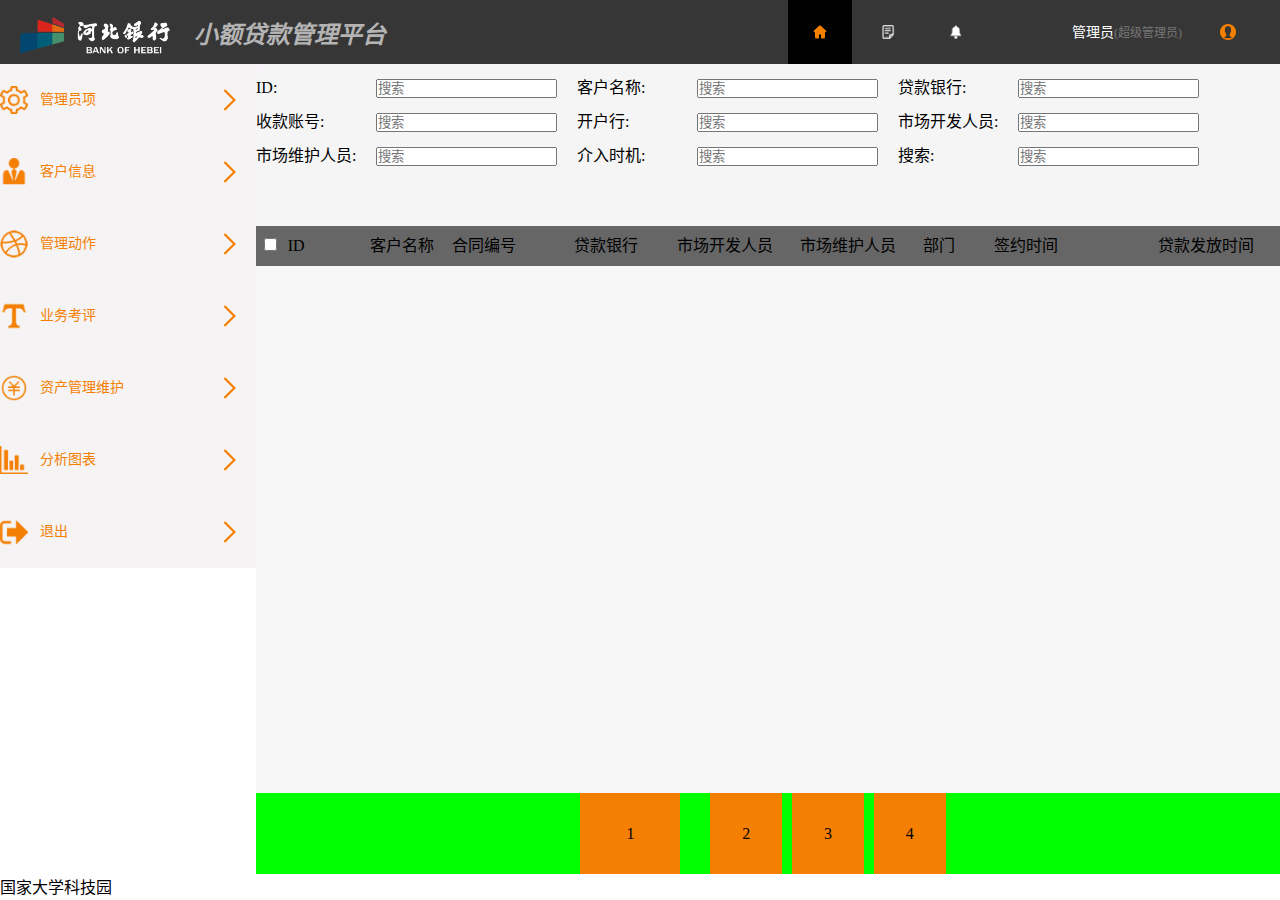
<file: index.html>
<!DOCTYPE html>
<html lang="zh-cn">
<head>
    
    <meta charset="UTF-8">
    <meta name="viewport" content="width=device-width, initial-scale=1.0">
    <meta http-equiv="X-UA-Compatible" content="ie=edge">
    <!-- <link rel="shortcut icon" href="/sources/images/xrdk.png" type="image/png"> -->
    <link rel="stylesheet" href="./CSS/reset.css">
    <link rel="stylesheet" href="./CSS/index.css">
    <title>小额贷款管理平台</title>
</head>
<body>
    <!-- 页面结构 -->
    <!-- 页面头部区域 -->
    <div class="xe-header">
            <h1>
                <a href="javascript:void(0);">
                    <img id="xe_logo" src="./sources/images/logo2.png" alt="小额贷款平台">
                </a>
            </h1>
            <h2>
                小额贷款管理平台
            </h2>
            <ul class="h-navs">
                <li class="selected"><a href="javascript:void(0);"></a></li>
                <li><a href="javascript:void(0);"></a></li>
                <li><a href="javascript:void(0);"></a></li>
                <li><a href="javascript:void(0);"><span>管理员</span><span>(超级管理员)</span></a></li>
                <li><a href="javascript:void(0);"></a></li>
            </ul>
            <div style="clear: both;"></div>
        </div>
    <!-- 页面内容区域 -->
    <div class="xe-main">
         <div class="main-left">
                <ul id="main_navs">
                </ul>
         </div>
         <!--右-->
         <div class="main-right">
             <div id="c3-show">
                 <div class="c3-right_top">
                      <!-- <ul id="c3_righttop_ul">
                       <li>全部</li>
                       <li>全部</li>
                       <li>全部</li>
                      </ul> -->
                      <div id="c0_header">

                    </div>


                 </div>
                 <!-- <div class="c3-right_buttom"> -->
                       <div id="c3_button_bg">
                             
                       </div>
                    <!-- </div> -->
                       <div class="pages">
                           <ul>
                               
                           </ul>
                       </div>
                 
             </div>
             <div id="c3-show2">
                 <div id="c3-xxk">
                       <ul id="c3-ul1">
                           <li class="c3-lu-li"><a href="javascript:void(0)">基本资料</a></li>
                           <li><a href="javascript:void(0)">进度</a></li>
                           <li><a href="javascript:void(0)">贷款信息</a></li>
                    </ul>
                    <div class="xgf-xxk-1">
                      <ul id="c3-ul2">
                          <li>
                              <ul>
                              <li>客户名称</li>
                              <li>客户性质</li>
                              <li>工作单位</li>
                              <li>负责人</li>
                              <li>婚姻状况</li>
                              <li>电子邮箱</li>
                              <li>居住小区</li>
                            </ul>
                        </li><!--
                          --><li>
                              <ul>
                                <li><input type="text" placeholder="客户名称"></li>
                                <li><select name="" id="">
                                    <option value="">请选择</option>
                                </select></li>
                                <li><input type="text" placeholder="工作单位"></li>
                                <li><input type="text" placeholder="负责人"></li>
                                <li><input type="text" placeholder="婚姻状况"></li>
                                <li><input type="text" placeholder="电子邮箱"></li>
                                <li><input type="text" placeholder="居住小区"></li>
                              </ul>
                            </li><!--
                          --><li>
                              <ul>
                                <li>押品</li>
                                <li>客户类别</li>
                                <li>执照号码</li>
                                <li>性别</li>
                                <li>联系电话</li>
                                <li>通讯地址</li>
                                <li>微信</li>
                              </ul>
                            </li><!--
                          --><li>
                              <ul>
                                <li><select name="" id="">
                                    <option value="">请选择</option>
                                </select></li>
                                <li><select name="" id="">
                                    <option value="">请选择</option>
                                </select></li>
                                <li><input type="text" placeholder="执照号码"></li>
                                <li><input type="radio" value="nan">男<input type="radio" value="nv">女</li>
                                <li><input type="text" placeholder="联系电话"></li>
                                <li><input type="text" placeholder="通讯地址"></li>
                                <li><input type="text" placeholder="微信"></li>
                              </ul>
                            </li><!--
                           --><li>
                               <ul>
                                <li>合同编号</li>
                                <li>备注</li>
                                <li>证件地址</li>
                                <li>身份证号</li>
                                <li>固定电话</li>
                                <li>职业</li>
                                <li>信用状况</li>
                              </ul>
                            </li><!--
                         --><li>
                             <ul>
                                <li><input type="text" name="" id="" placeholder="合同编号" style="font-size: 15px"></li>
                                <li>1</li>
                                <li><input type="text" placeholder="证件地址"></li>
                                <li><input type="text" placeholder="身份证号"></li>
                                <li><input type="text" placeholder="固定电话"></li>
                                <li><input type="text" placeholder="职业"></li>
                                <li><select name="" id="">
                                    <option value="">请选择</option>
                                </select></li>
                              </ul>
                            </li>
                            </ul>
                        
                    </div>
                     <div class="xgf-xxk-2">
                       <ul>
                           <li>
                               <ul>
                                   <li></li>
                                   <li></li>
                                   <li></li>
                                   <li></li>
                                   <li></li>
                                   <li></li>
                               </ul>
                           </li>
                       </ul>
                    </div>
                    <!--<div class="xgf-xxk-1">

                    </div> -->
                 </div>
             </div>
             <div id="c3_data_show">
                 <div class="row">
                     <div class="col">
                        <div id="col-div1"><span></span><span>累计房贷</span></div>
                        <div><span>¥2180</span>万元</div>
                        <div>
                            <ul id="col-u1"><li><span>待审核</span>5</li>
                                <li><span>审核中</span>12</li>
                                <li><span>被拒绝</span>8</li>
                                <li><span>审核通过</span>15</li>
                                <li><span>合计</span>44</li></ul>
                        </div>
                     </div><div class="col">
                        <div id="col-div2"><span></span><span>累计车贷</span></div>
                        <div><span>¥20227.5</span>万元</div>
                        <div>
                            <ul id="col-u2"><li><span>待审核</span>5</li>
                                <li><span>审核中</span>12</li>
                                <li><span>被拒绝</span>8</li>
                                <li><span>审核通过</span>15</li>
                                <li><span>合计</span>44</li></ul>
                        </div>
                     </div>
                 </div>
                 <div class="row">
                    <div class="col"></div>
                 </div>
                 <div class="row">
                    <div class="col"></div>
                 </div>
             </div>
         </div>
    </div>
    <!-- 页脚 -->
    <div class="xe-footer">
       <p>国家大学科技园</p>
    </div>
</body>
<script src="./js/echarts.js"></script>
<script src="./js/index_xgf.js"></script>
</html>
</file>
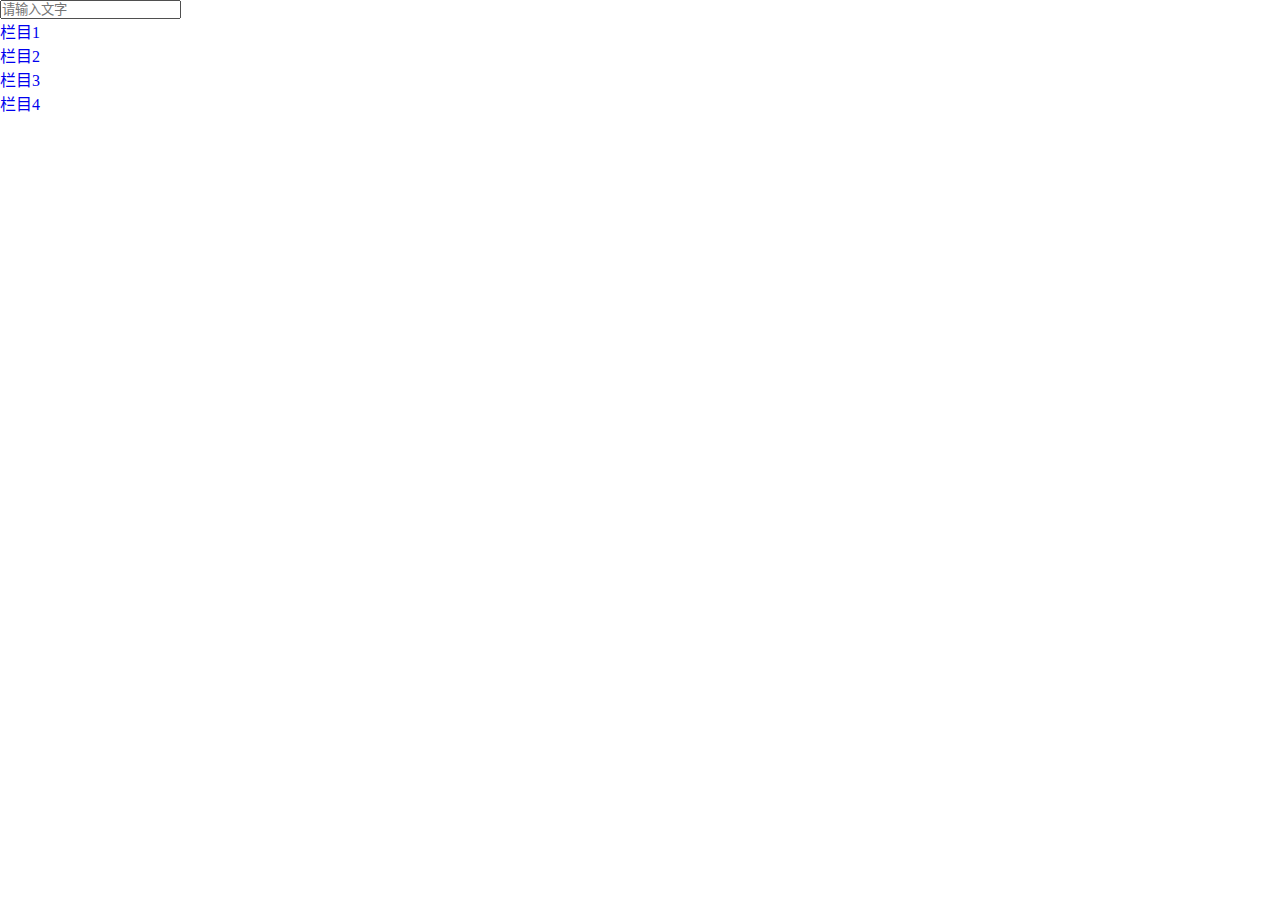
<file: drop_down_menu.html>
<!DOCTYPE html>
<html lang="zh-cn">

<head>
    <meta charset="UTF-8">
    <meta name="viewport" content="width=device-width, initial-scale=1.0">
    <meta http-equiv="X-UA-Compatible" content="ie=edge">
    <title>原生js实现的下拉菜单</title>
    <link rel="stylesheet" href="./CSS/reset.css">
    <style>
    </style>
</head>
<body>
    <div class="nav_header">
        <!-- ul>li>ul>li*4>a[href=javascript:void(0);]{栏目$} 一个ul下面再来一个li下面再来一个
            ul再来4个li每个li下面再来一个a每个a里面的内容是栏目 $计数  -->
        <ul id="navigation">
            <li>
                <input id="u_input" type="text" placeholder="请输入文字">
                <ul class="items">
                    <li>
                        <a href="javascript:void(0);">栏目1</a>
                    </li>
                    <li>
                        <a href="javascript:void(0);">栏目2</a>
                    </li>
                    <li>
                        <a href="javascript:void(0);">栏目3</a>
                    </li>
                    <li>
                        <a href="javascript:void(0);">栏目4</a>
                    </li>
                </ul>
            </li>
        </ul>
    </div>
</body>
<script>
    function inita() {
        var items = document.getElementsByClassName('items')[0];
        items.style.display='none';
        var iems_a = document.getElementsByClassName('items')[0].getElementsByTagName('a');
    for (var i = 0; i < iems_a.length; i++) {
        iems_a[i].onclick = function () {
            var iems_a_text = this.innerText;
            document.getElementById('u_input').value = iems_a_text;
            var itemss = document.getElementsByClassName('items')[0];
            itemss.style.display = 'none';
        }
    }
    }
    window.onload = inita;
    var li_el = document.getElementById('navigation').getElementsByTagName('li')[0];
    li_el.addEventListener('mouseover', function () {
        var ul_el = this.getElementsByTagName('ul')[0];
        ul_el.style.display = 'block';
    }, true);
    li_el.addEventListener('mouseout', function () {
        var ul_el = this.getElementsByTagName('ul')[0];
        ul_el.style.display = 'none';
    }, true);

    
</script>

</html>
</file>
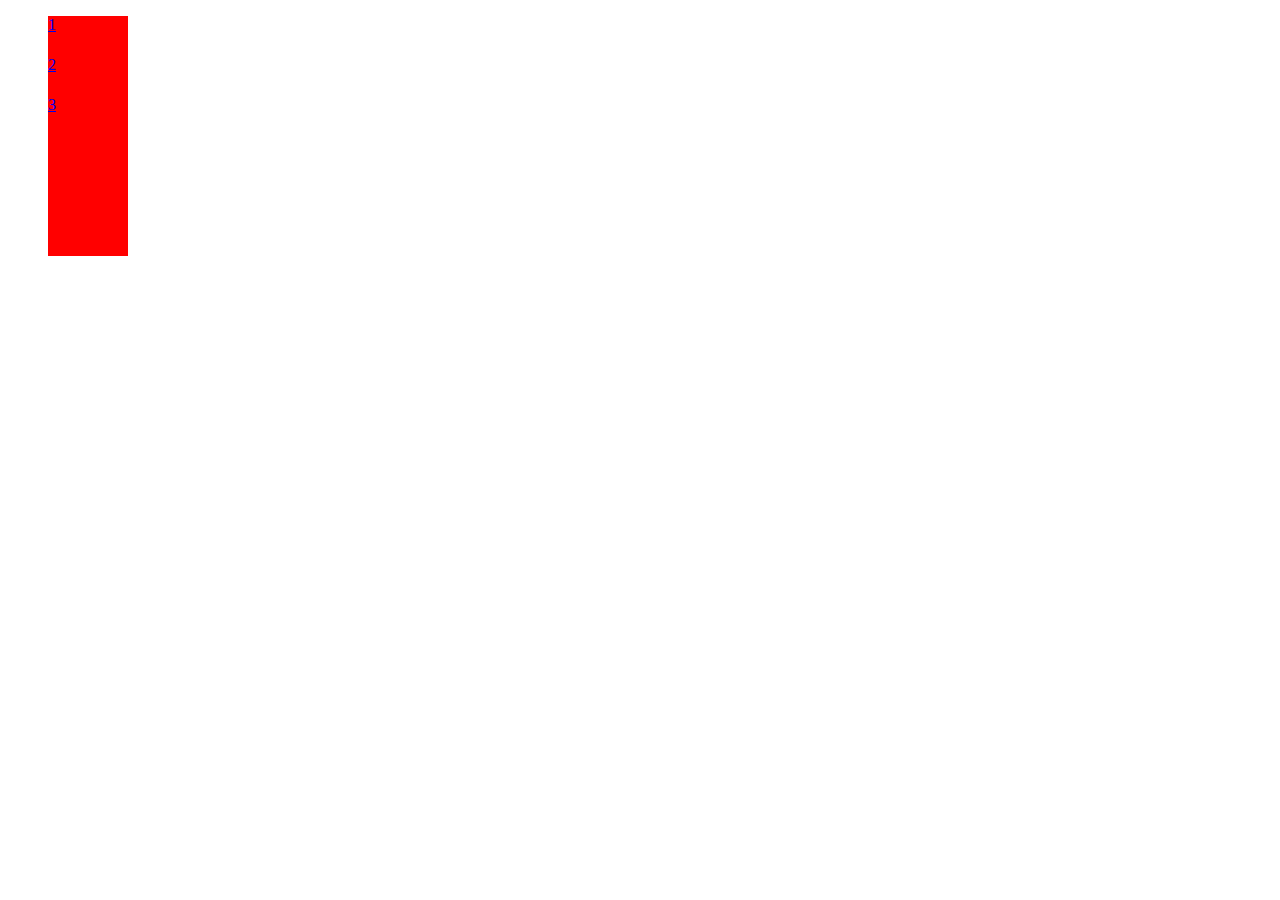
<file: dropmenu.html>
<!DOCTYPE html>
<html lang="zh-cn">
<head>
    <meta charset="UTF-8">
    <meta name="viewport" content="width=device-width, initial-scale=1.0">
    <meta http-equiv="X-UA-Compatible" content="ie=edge">
    <title>手风琴-竖向</title>
    <style>
    body,{
        padding: 0;
        margin: 0;
        font-family: "微软雅黑";
    }
    ul,li{
        list-style: none;
        font-family: "微软雅黑";
    }
    li{
        width: 80px;
        height: 40px;
        background-color: #f00;
    }
    </style>
</head>
<body>
    <div id="index">
         <ul id="global_nav">
             <li><a href="javascript:void(0);">1</a>
               <ul>
                   <li>11</li>
                   <li>12</li>
                   <li>13</li>
               </ul>
             </li>
             <li><a href="javascript:void(0);">2</a>
                <ul>
                    <li>21</li>
                    <li>22</li>
                    <li>23</li>
                    <li>24</li>
                </ul>
             </li>
             <li><a href="javascript:void(0);">3</a>
                 <ul>
                     <li>31</li>
                     <li>32</li>
                     <li>33</li>
                     <li>34</li>
                     <li>35</li>
                 </ul>
             </li>
             <li>
                 <a href="javascript:void(0);"4></a>
                 <ul>
                     <li>41</li>
                     <li>42</li>
                     <li>43</li>
                     <li>44</li>
                     <li>45</li>
                     <li>46</li>
                 </ul>
             </li>
             <li></li>
             <li></li>
         </ul>
    </div>
</body>
<script>
    function initTree(t) {
        var tree=document.getElementById(t);
        var lists=tree.getElementsByTagName('li');
        for( var i=0;i<lists.length;i++){
             var item=lists[i];
             (function(num){
                 var sub_ul=item.getElementsByTagName('ul');
                 var a_el=item.getElementsByTagName('a');
                 if(sub_ul.length!=0){
                     sub_ul[0].style.display='none';
                  a_el[0].onclick=function(){
                   if(sub_ul[0].style.display=='block'){
                    sub_ul[0].style.display='none';
                   }else{
                    sub_ul[0].style.display='block';
                  }
                 } 
                }
             })(i);
        }
        tree.style.display='block';
        
    }
    window.onload=function (){
            initTree('global_nav');
    }
</script>
</html>
</file>
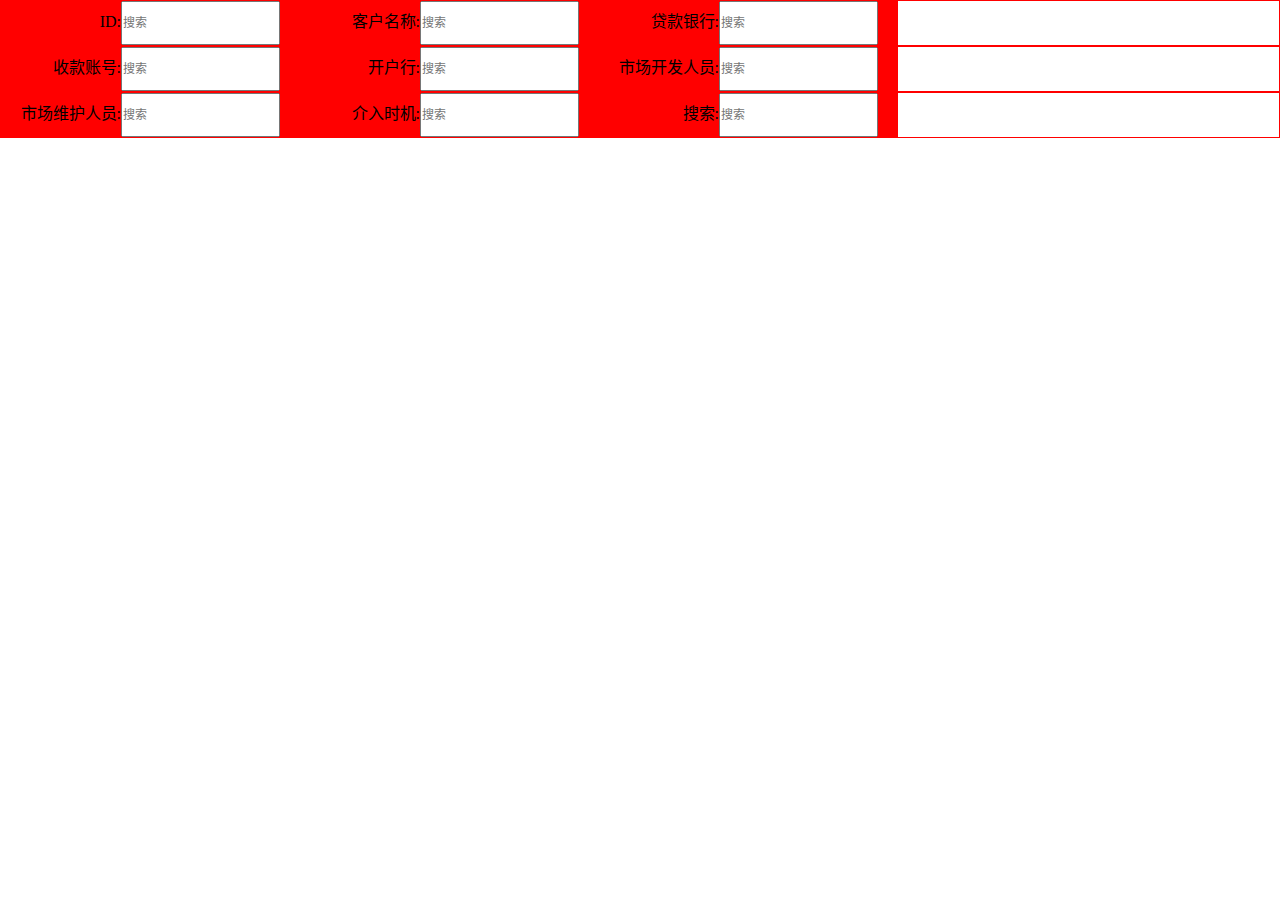
<file: fansiren.html>
<!DOCTYPE html>
<html lang="zh-cn">

<head>
    <meta charset="UTF-8">
    <meta name="viewport" content="width=device-width, initial-scale=1.0">
    <meta http-equiv="X-UA-Compatible" content="ie=edge">
    <link rel="stylesheet" href="./CSS/reset.css">
    <title>Document</title>
    <style>
       input{
           height: 40px;
           /* width: ; */
           margin-right: 20px;
           font-size: 12px;
           
       }
       #c3_header>ul>li>ul>li{
           text-align: right;
           background-color: #f00;

       }
    </style>
</head>

<body>
    <div id="show">
        <div id="c3_header">

        </div>
        <div id="c3_body">

        </div>
    </div>
</body>
<script>
    function textLeft(text) {
        var lab = document.createElement('label');
        lab.style.display='inline-block';
        lab.style.width='120px';
        var txt = text + ':';
        lab.innerText = txt;
        //样式
        return lab;
    }

    function searchInput(text) {
        var s_input = document.createElement('input');
        s_input.setAttribute('type', 'text');
        s_input.setAttribute('placeholder', text);
        return s_input;
    }

    function createlines(id, datas) {
        //创建外层
        var ul_wrapper = document.createElement('ul');
        var li_row = document.createElement('li');
        var ul_row = document.createElement('ul');
        for (var i = 0; i < 3; i++) {
            var col = document.createElement('li');
            if (0 == i) {
                var lab = textLeft(datas['row11']['name']);
                var input = searchInput(datas['row11']['val']);
                col.appendChild(lab);
                col.appendChild(input);
            } else if (1 == i) {
                var sbtn = document.createElement('button');
                var abtn = document.createElement('button');
                sbtn.innerText = '搜索';
                abtn.innerText = '添加';
                col.appendChild(sbtn);
                col.appendChild(abtn);
            } else {
                col.style.display = 'none';
            }
            ul_row.appendChild(col);
        }
        li_row.appendChild(ul_row);
        ul_wrapper.appendChild(li_row);
        document.getElementById(id).appendChild(ul_wrapper);
    }
    function createClos(id,datas){
        var cols=datas['datas'].length;
        var rows=Math.ceil(cols/3);
        var ul_wrapper =document.createElement('ul');
        for(var i=0;i<rows;i++){
            (function(num){
                 var li_row=document.createElement('li');
                 var ul_row=document.createElement('ul');
                 for(var j=0;j<3;j++){
                     var col = document.createElement('li');
                     col.style.display='inline-block';
                     if((num*3+j)<cols){
                        var text = textLeft(datas['datas'][num*3+j]['row']['name']);
                     var input = searchInput(datas['datas'][num*3+j]['row']['val']);
                     col.appendChild(text);
                     col.appendChild(input);
                     }else{
                         col.style.display='none';
                     }
                   
                     ul_row.appendChild(col);
                 }
                 ul_row.style.overflow='hidden';
                 ul_row.style.border='1px solid red';
                 li_row.appendChild(ul_row);
                 ul_wrapper.appendChild(li_row); 

            })(i)
            
        }
        
         document.getElementById(id).appendChild(ul_wrapper);
    }
    function createHeader(lines, id, datas) {
        switch (lines) {
            case 0:

                break;
            case 1:
                {
                    //创建ul
                    createlines(id, datas);
                    break;
                }
            default:
                {
                    createClos(id, datas);
                }
                break;
        }
    }
         function initEl() {
          var dd={
              datas:[
                  {row:{name:'ID',val:'搜索'}},
                  {row:{name:'客户名称',val:'搜索'}},
                  {row:{name:'贷款银行',val:'搜索'}},
                  {row:{name:'收款账号',val:'搜索'}},
                  {row:{name:'开户行',val:'搜索'}},
                  {row:{name:'市场开发人员',val:'搜索'}},
                  {row:{name:'市场维护人员',val:'搜索'}},
                  {row:{name:'介入时机',val:'搜索'}},
                  {row:{name:'搜索',val:'搜索'}}
              ]
          }
          createClos('c3_header',dd)
        }
        window.onload = initEl;
        // var ss=Math.floor((7-7/3)%3);
        // console.log(1);
</script>

</html>
</file>
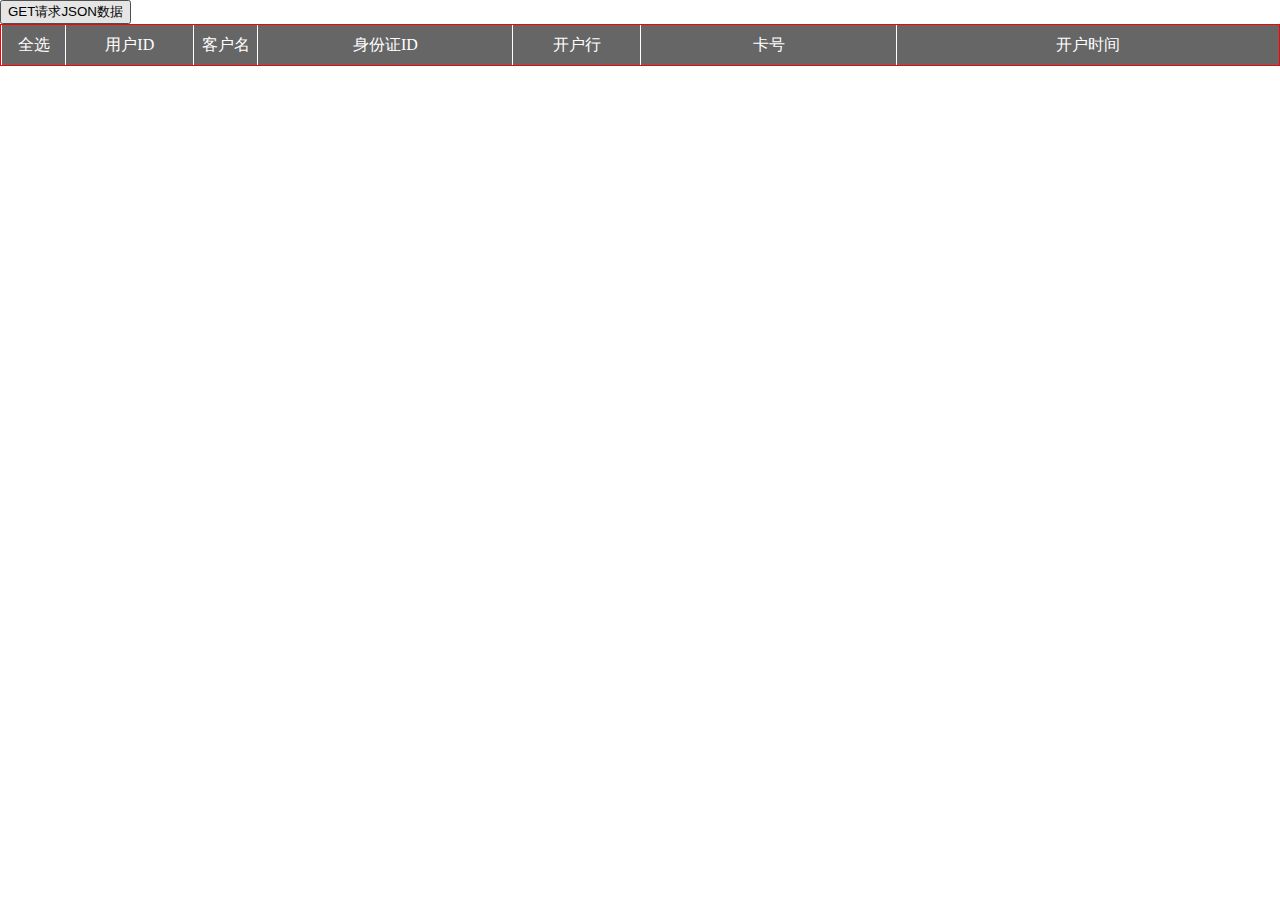
<file: getjsondata.html>
<!DOCTYPE html>
<html lang="en">
<head>
    <meta charset="UTF-8">
    <meta name="viewport" content="width=device-width, initial-scale=1.0">
    <meta http-equiv="X-UA-Compatible" content="ie=edge">
    <title>原生 JS Ajax 获取JSON数据</title>
    <link rel="stylesheet" href="./CSS/reset.css">
    <style>
        #show {
            border: 1px solid #f00;
            height:100%;
            min-width:1024px;
            /* overflow: hidden; */
        }
        #show>ul>li{
            float: left;
            height: 40px;
            line-height: 40px;
            text-align: center;
            background-color: #fff;

        }
        #show>ul{
            width: 100%;
            overflow: hidden;
        }
        #show>ul>li>a{
            color: #fff;
            background-color: #666;
            display: inline-block;
            width: 100%;
            height: 100%;
            margin-left: 1px;
        }
        #show>ul>li:nth-child(1), #show>ul>li:nth-child(3){
            width: 5%;
        }
        #show>ul>li:nth-child(2),#show>ul>li:nth-child(5){
            width: 10%;
        }
        #show>ul>li:nth-child(4),#show>ul>li:nth-child(6){
            width: 20%;
        }
        #show>ul>li:nth-child(7){
            width: 30%;
        }
        #content>ul{
            width: 100%;
            overflow: hidden;
        }
        #content>ul>li>a{
            color: #fff;
            background-color: #666;
            display: inline-block;
            width: 100%;
            height: 100%;
            margin-left: 1px;
        }
        #content>ul>li{
            float: left;
            height: 40px;
            line-height: 40px;
            text-align: center;
            background-color: #f00;
        }
        #content>ul>li>a{
            color: #fff;
            background-color: #666;
            display: inline-block;
            width: 100%;
            height: 100%;
            margin-left: 1px;
        }
        
    </style>
</head>
<body>
    <button>GET请求JSON数据</button>
    <div id="show"></div>
</body>
<script>
     function createList(id,tdata){
    var wrapper = document.getElementById(id);
    var t_head = document.createElement('ul');
    for(var i=0;i<tdata.length;i++){
        var rol = document.createElement('li');
        var a_el = document.createElement('a');
        a_el.innerText=tdata[i];
        a_el.setAttribute('href','javascript:void(0);');
        rol.appendChild(a_el);
        t_head.appendChild(rol);
    }
             wrapper.appendChild(t_head);
             var comtent = document.createElement('div');
              comtent.setAttribute('id','content');
              wrapper.appendChild(comtent)
     }
     function addrow(id,data){
              var row=document.createElement('ul');
              data.unshift('');
              for(var i=0;i<data.length;i++){
                    var col = document.createElement('li');
                    var a_el = document.createElement('a');
                    a_el.innerText= data[i];
                    a_el.setAttribute('href','javascript:void(0);');
                    col.appendChild(a_el);
                    row.appendChild(col);
                    // console.log(data[j]);
              }

              document.getElementById(id).appendChild(row);
              
     }


    //1.1 首先要获取数据 服务器数据
    //1.2 使用原生js中的技术 (无刷新技术)
    function initUI(){
        var btn=document.getElementsByTagName('button')[0];
        btn.onclick=function(){
            //声明原生js Ajax对象
            var xhr=null; 
            if(window.XMLHttpRequest){//主流浏览器自带
               xhr=new XMLHttpRequest();
            }else{//IE5 6
               xhr = new ActiveXObject('Microsoft.XMLHTTP');
            }
            //1.4配置请求
            var url='http://127.0.0.1:8885/getdata';
            xhr.open('GET',url,true);
            xhr.send();
            xhr.onreadystatechange=function(){
                if(4==xhr.readyState){
                    if(200==xhr.status){//服务器准备好
                    // console.log(xhr.responseText);
                       //uname  time openBank 
                       var obj=JSON.parse(xhr.responseText);
                       console.log(obj);
                       for(var i=0;i<obj.length;i++){
                           var itme =obj[i];
                           var dd=[];
                           dd.push(itme['uname']);
                           dd.push(itme['uid']);
                           dd.push(itme['uidnumber']);
                           dd.push(itme['time']);
                           dd.push(itme['zhanghao']);
                           dd.push(itme['openBank']);
                            addrow('content',dd);
                           
                       }

                    }
                }
            }
        }


        //动态添加数据
        var dd=['全选','用户ID','客户名','身份证ID','开户行','卡号','开户时间'];
        createList('show',dd);
    }
    window.onload = initUI;
</script>
</html>
</file>
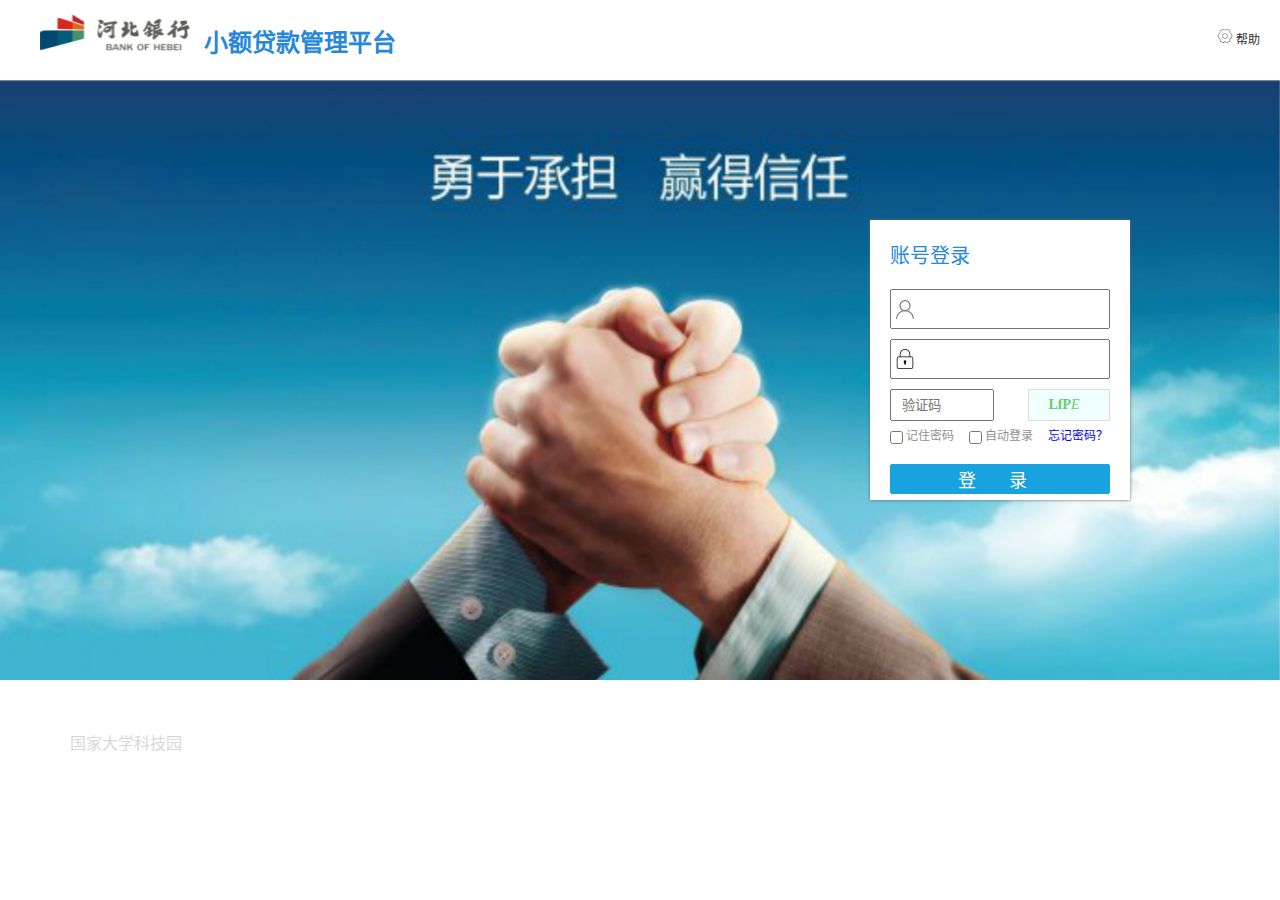
<file: login.html>
<!DOCTYPE html>
<html lang="zh-cn">
<head>
    <meta charset="UTF-8">
    <meta name="viewport" content="width=device-width, initial-scale=1.0">
    <meta http-equiv="X-UA-Compatible" content="ie=edge">
    <title>小额贷款管理平台登录</title>
    <link rel="stylesheet" href="./CSS/reset.css">
    <link rel="stylesheet" href="./CSS/login.css">
    <link rel="stylesheet" href="./CSS/verify.css">
</head>
<body>
    <!-- 1.1 搭建页面内容主结构 -->
    <!-- 1.2 页头-->
    <div class="xe-header">
        <div class="xe-logo">
            <h1>
                <a href="javascript:void(0);">
                    <img src="./sources/images/logo_small.png" alt="小额贷款平台">
                </a>
            </h1>
            <h2>
                小额贷款管理平台
            </h2>
        </div>
        <div class="xe-help">
            <span>

            </span>
            <span>
                帮助
            </span>
        </div>
    </div>
    <!-- 1.3 页面主体内容 -->
    <div class="xe-main">
         <div class="main-box">
             <div class="login-box">
                 <h3>账号登录</h3>
                 <ul id="login_menu">
                     <li><input type="text" id="u_name" maxlength="10"><span></span></li>
                     <li><input type="password" id="u_password" maxlength="15"><span></span></li>
                     <li>
                         <!-- 验证码 -->
                         <div id="mpanel1">
                         </div>
                     </li>
                     <li>
                        <span><input type="checkbox">  记住密码</span>
                        <span><input type="checkbox">  自动登录</span>
                         <a href="#">忘记密码？</a>
                     </li>
                 </ul>
                 <button id="login">   登  录</button>
             </div>
         </div>
    </div> 
    <!-- 1.4 页面的页脚 -->
    <div class="xe-footer">
        <p>
            国家大学科技园
        </p>
    </div>
</body>
<script src="./js/jquery.min.js"></script>
<script src="./js/verify.js"></script>
<script>
    $(function(){
          $('#mpanel1').codeVerify({
        		//验证证码type=1
        		type : 1,
        		// 指定验证码显示的框大小
		    	width : '80px',
		    	height : '30px',
		    	// 设置显示验证码的大小
		    	fontSize : '14px',
		    	// 设置显示验证码的长度
		    	codeLength : 4,
		    	// 设置按钮触发验证指定的button id
		    	btnId : 'login',
		    	// 验证准备阶段
		    	ready : function() {
		    	},
		    	// 验证成功返回事件
		    	success : function() {
                window.location.replace("index.html");
		    	},
		    	// 验证失败返回事件
		    	error : function() {
		    		alert('验证码不匹配！');
		    	}
		    });

            $('.varify-input-code').attr('placeholder','验证码');
            $('.varify-input-code').css('text-indent','10px');
            $('.varify-input-code').css('outline','none');

            
    });
</script>
</html>
</file>
<file: CSS/index.css>
@charset 'utf-8';

html,body{
    height: 100%;
    width: 100%;
    
}
body{
    /* overflow-x: scroll;
    overflow-y: hidden;
    white-space:nowrap; */
    /* overflow: auto; */
    overflow: scroll;
    
}

/* 页面头部导航 start */
.xe-header {
    height: 64px;
    background: #363636;
    line-height: 64px;
    vertical-align: middle;
    padding: 0 20px;
    min-width: 1024px;
    overflow: hidden;
}

.xe-header h1,
.xe-header h2,.xe-header ul {
    display: inline-block;
}
.xe-header ul > li {
    display: inline-block;
    height: 64px;
    width: 64px;
    line-height: 64px;
    text-align: center;
}

.xe-header ul>li a{
    height: 32px;
    width: 32px;
    padding: 10px;
    
}

.h-navs li:nth-child(1) a {
    background: url('../sources/images/home.png') no-repeat center center ;
    background-size: 80%;
}

.h-navs li:nth-child(2) a {
    background: url('../sources/images/message.png') no-repeat center center;
    background-size: 70%;
}
.h-navs li:nth-child(3) a {
    background: url('../sources/images/call.png') no-repeat center center;
    background-size: 70%;
}

.h-navs li:nth-child(4){
    width: 200px;
    font-size: 14px;
    line-height: normal;
    color: #fff;
    text-align: right;
}

.h-navs li:nth-child(4) span:first-child{
    color: #fff;
}

.h-navs li:nth-child(4) span:last-child {
    color: #797677;
    font-size: 12px;
}

.h-navs li:last-child a {
    background: url('../sources/images/headerdefault.png') no-repeat center center;
    background-size: 80%;
}

.selected {
    background: #000;
}

.xe-header ul {
    float: right;
}



.xe-header h2 {
    font-style: italic;
    color: #b4b4b4;
    padding-left: 20px;
}

#xe_logo {
    width: 150px;
    vertical-align: middle;
}

/* 页面头部 end */
/* 页面内容start */
.xe-main {
    height: 90%;
    min-width: 1024px;
    position: relative;
    overflow: hidden;
}
/* 内容左 s*/
.main-left {
    position: absolute;
    top: 0;
    left: 0;
    width: 20%;
    height: 100%;
    overflow-x: hidden;
    overflow-y: scroll;
    background-color: #fff;
}

#main_navs>li {
    position: relative;
    color: #f47f03;
}

#main_navs>li>b{
    position: absolute;
    right: 10px;
    top: 36px;
    transform: translateY(-50%);
    display: inline-block;
    width: 32px;
    height: 32px;
    background: url('../sources/images/arrow-right.png') no-repeat;
}

#main_navs >li >a{
    display: inline-block;
    width: 100%;
    height: 72px;
    line-height: 72px;
    color: #f47f03;
    font-size: 14px;
    background:#f5f3f3 url('../sources/images/home.png') no-repeat left center;
    text-indent: 40px;
    
}
.sub-item > li >a {
    display: inline-block;
    width: 100%;
    height: 60px;
    line-height: 60px;
    color: #999;
    font-size: 14px;
    text-indent: 30%;
    border-left: 4px solid #f8f6f7;
}

.item-selected {
    border-left: 4px solid #f47f03;
    color: #f47f03;
}

/* 内容左 e*/
/* 内容右 s*/

.main-right {
    position: absolute;
    top: 0;
    left: 20%;
    width: 80%;
    height: 100%;
    background-color: #f7f4f8;
    /* overflow: hidden; */
     overflow-x: scroll;
   /* overflow-y: scroll; */
}
#c3-show{
    /* 如果不设置具体值就不行 */
    /* width: 1379px; */
    width:100%;
    height: 100%;
    background-color: #f6f6f6;
    border-radius: 20px 0 0 0 ;
    overflow: hidden;
    /* display: none; */
}
.c3-right_top{
    width: 100%;
    height: 20%;
    background-color: #f5f5f5;
}
#c3_righttop_ul{
    display:inline-block;
    font-size: 0;
    height: 100%;
}
#c3_righttop_ul li{
         font-size: 18px;
         display:inline-block;
         width: 150px;
         height: 48px;
        line-height: 48px;
        margin-top: 8px;
        background-color: #f3f0f3;
        margin-right: 5px;
        text-align: center;
}


#c3_button_bg {
    height:70%;
    width: 100%;
    min-width:1024px;
    box-sizing: border-box;
}


#c3_button_bg>ul:first-child li{
     display: inline-block;
    height: 40px;
    line-height: 40px;
    background-color: #666;
}
#c3_button_bg ul:first-child>li:nth-child(1)>a{
    margin-left:27%;
}
#c3_button_bg>ul{
    white-space:nowrap;
    width: 100%;
}

#c3_button_bg ul:first-child>li:nth-child(1){
    width: 3%;
}
#c3_button_bg ul:first-child>li:nth-child(2){
    width: 8%;
}
#c3_button_bg ul:first-child>li:nth-child(3){
    width:8%;
}
#c3_button_bg ul:first-child>li:nth-child(4){
    width:12%;
}
#c3_button_bg ul:first-child>li:nth-child(5){
    width: 10%;
}
#c3_button_bg ul:first-child>li:nth-child(6){
    width:12%;
}
#c3_button_bg ul:first-child>li:nth-child(7){
    width:12%;
}
#c3_button_bg ul:first-child>li:nth-child(8){
    width:7%;
}
#c3_button_bg ul:first-child>li:nth-child(9){
    width:16%;
}
#c3_button_bg ul:first-child>li:nth-child(10){
    width:135%;
}

#c3_button_bg>ul>li>a{
    color: #000;
    float: left;
    margin-left: 1px;
}
#content{
    width: 100%;
}
#content li{
    float: left;
    height: 50px;
    width: 100%;
    line-height: 50px;
    text-align: left;
    font-family: '微软雅黑';
    font-size: 14px;
    margin-bottom: 10px;
    background-color: #fff;
}
#content li span{
    color: #acacac;
    display: inline-block;
    line-height: 100%;
}
#content li span:first-child{
    text-align: center;
    color: #f00;
}
#content li span:nth-child(1){
    width:3%;
}
#content li span:nth-child(2){
    width:8%;
}
#content li span:nth-child(3){
    width:8%;
}
#content li span:nth-child(4){
    width:12%;
}
#content li span:nth-child(5){
    width:10%;
}
#content li span:nth-child(6){
    width:12%;
}
#content li span:nth-child(7){
    width:12%;
}
#content li span:nth-child(8){
    width:7%;
}
#content li span:nth-child(9){
    width:16%;
}
#content li span:nth-child(10){
    width:12%;
}


/* 页码 */
.pages{
    height: 10%;
    background-color: #0f0;
    text-align: center;
    box-sizing: border-box;
}
.pages>ul{
    width: 70%;
    height: 100%;
    display: inline-block;
    box-sizing: border-box;
}
.pages>ul li{
    display: inline-block;
    height: 100%;
    width: 10%;
    /* border: 1px solid #f00; */
    box-sizing: border-box;
    position: relative; 
    margin: 0 auto;
    background: #f47f03;
    margin-right: 10px;

}
.pages>ul li>a{
     display:inline-block;
     height: 40px;
     line-height: 40px;
     width:30px;
     /* border: 1px solid #456700; */
     text-align: center;
     position: absolute;
     top: 50%;
     left:50%;
     transform: translate(-50%,-50%); 
}
.pages>ul>li:nth-child(1){
    margin-right: 30px;
}
.pages>ul>li:nth-child(1),.pages>ul>li:nth-child(1)>a{
    width: 100px;
}
/* 内容右 e*/


/* 页面内容end */






/*show2 选项卡*/
#c3-show2{
    width: 100%;
    height: 100%;
    display: none;
}
#c3-xxk{
    width: 96%;
    height: 84%;
    margin-top: 20px;
    margin-left: 25px;
}
#c3-ul1{
    height: 10%;
}
#c3-ul1 >li{
        display: inline-block;
        text-align: center;
        margin-right: 20px;
        margin-top: 10px;
        border: 1px solid #ccc;
        border-radius: 2px;
        padding: 5px;
        background-color: #f9f9f9;
        border-bottom: 0;
        height: 23px;
        line-height: 23px;
}
#c3-ul2{
    width: 100%;
    height: 100%;
    margin-top: 3%;
    list-style: none;
}
#c3-ul2>li{
    display: inline-block;
    list-style: none;
    /* border: 1px solid #0f0; */
    margin: 0;
    padding: 0;
}
#c3-ul2>li>ul{
    height: 100%;
    width: 100%;
    margin: 0;
    padding: 0;
}
#c3-ul2>li:nth-child(1){
    height: 100%;
    width: 11%;
    /* background-color: #f00; */
}
#c3-ul2>li:nth-child(2){
     width: 24%;
     height: 100%;
     /* background-color: #0f0; */
}
#c3-ul2>li:nth-child(3){
    height: 100%;
    width: 8%;
    /* background-color: #f00; */
}
#c3-ul2>li:nth-child(4){
    height: 100%;
    width: 22%;
    /* background-color: #0f0; */
}
#c3-ul2>li:nth-child(5){
    height: 100%;
    width: 8%;
     /* background-color: #f00; */
}
#c3-ul2>li:nth-child(6){
    height: 100%;
    width: 27%;
    /* background-color: #0f0; */
}
#c3-ul1>.c3-lu-li{
    line-height: 25px;
}
#c3-ul1>.c3-lu-li>a{
    color: #000;
}
#c3-ul1 li a{
    color: #019be1;  
    font-size: 24px;
    padding: 5px;
    
}

#c3-ul2>li>ul>li>input{
    height: 30px;
}

#c3-ul2>li>ul>li:nth-child(1){
    border: 1px solid #f00;
    height: 10%;
}
#c3-ul2>li>ul>li:nth-child(2){
    border: 1px solid #f00;
    height: 20%;
}

#c3-ul2>li>ul>li:nth-child(3){
    border: 1px solid #f00;
    height: 10%;
}#c3-ul2>li>ul>li:nth-child(4){
    border: 1px solid #f00;
    height: 10%;
}
#c3-ul2>li>ul>li:nth-child(5){
    border: 1px solid #f00;
    height: 10%;
}
#c3-ul2>li>ul>li:nth-child(6){
    border: 1px solid #f00;
    height: 10%;
}
#c3-ul2>li>ul>li:nth-child(7){
    border: 1px solid #f00;
    height: 10%;
}




#c3-xxk>.xgf-xxk-1{
    display: inline-block;
     height: 90%!important;
     width: 100%!important;
}
.xgf-xxk-1{
    background-color: #fff; 
    display: none!important;
      
}

#c3-xxk>div:first-child{
    display:inline-block;
}









/*数据分析图示 s*/
#c3_data_show{
    width: 100%;
    height: 100%;
    box-sizing: border-box;
    display: none;
}
#c3_data_show>.row{
    height: 33%;
    width: 100%;
    box-sizing: border-box;
}
#c3_data_show>.row:nth-child(1){
      height: 34%;
}
#c3_data_show>.row:nth-child(2)>.col,#c3_data_show>.row:nth-child(3)>.col{
    width: 100%;
    height: 100%;
}
#c3_data_show>.row:nth-child(1)>.col:nth-child(1){
    height: 90%;
    width: 45%;
    background-color:#fff;
    display: inline-block;
    margin-left: 3%;
    position: relative;
    margin-top: 10px;
}
#c3_data_show>.row:nth-child(1)>.col:nth-child(2){
    height: 90%;
    width: 45%;
    background-color:#fff;
    display: inline-block;
    margin-left: 3%;
    position: relative;
    margin-top: 10px;
    /* background: url('../sources/images/che1.png') */
}
#col-div1{
    color: #000;
    font-size: 12px;
    margin-left: 20px;
    margin-top: 25px;
}
#col-div1+div{
    color: #000;
    font-size: 12px;
    margin-top: 15px;
    margin-left: 20px;
}
#col-div1+div>span{
    font-size: 30px;
    color: #42aded;
}
#col-div2+div{
    color: #000;
    font-size: 12px;
    margin-top: 15px;
    margin-left: 20px;
}
#col-div2+div>span{
    font-size: 30px;
    color: #f08103;
}
#col-div2{
    color: #000;
    font-size: 12px;
    margin-left: 20px;
    margin-top: 25px;
}
#col-div1>span:first-child{
    width: 14px;
    height: 14px;
    display: inline-block;
    background-image: url('../sources/images/fang.png');
    vertical-align: middle;
}
#col-div2>span:first-child{
    display: inline-block;
    width: 16px;
    height: 14px;
    background-image: url('../sources/images/che.png');
    vertical-align: middle;
}
#c3_data_show>.row:nth-child(1)>.col:nth-child(1) div:last-child{
    position: absolute;
       width: 280px;
       height: 50px;
       background: #fff;
       position: absolute;
       left: 50%;
       top: 80%;
       transform: translate(-50%,-0%); 
       line-height: 20px;
       z-index: 5;
       box-shadow: -1px -5px 2px #ccc;
}
#c3_data_show>.row:nth-child(1)>.col:nth-child(2) div:last-child{
    position: absolute;
    left: 50%;
    top: 80%;
    transform: translate(-50%,-0%); 
    width: 280px;
    height: 50px;
    background: #fff;
    line-height: 20px;
    z-index: 5;
    box-shadow: -1px -5px 2px #ccc;
}
#col-u1 li{
    display: inline-block;
    color: #000;
    font-size: 12px;
    text-align: center;
    margin-top: 8px;
    margin-left: 8px;
    margin-right: 8px;
 }
 #col-u1>li:nth-child(3){
     color: #f00;
 }
 #col-u1>li:nth-child(4){
    color: #0f0;
}
#col-u2>li:nth-child(3){
    color: #f00;
}
#col-u2>li:nth-child(4){
   color: #0f0;
}
 #col-u1 li span{
     display: block;
     color: #000;
 }
#col-u2 li{
   display: inline-block;
   font-size: 12px;
   text-align: center;
   margin-top: 8px;
   margin-left: 8px;
   margin-right: 8px;
}
#col-u2 li span{
    display: block;
    color: #000;
}
/*数据分析图示 end*/
</file>
<file: CSS/login.css>
@charset 'utf-8';


/* 设置登录区域 begin */
.xe-main {
     background: url('../sources/images/bgi.jpg') no-repeat;
     background-size: 100% 600px;
     height: 600px;
     min-width: 960px;
}
.main-box {
    height: 560px;
    margin: 0 auto;
    padding-top: 140px;
    width: 960px;
}
.login-box{
    background: #fff;
    height: 260px;
    box-shadow: #666 0 0 3px;
    margin-left: 710px;
    width: 240px;
    padding-left: 20px;
    padding-top: 20px;
}
.login-box > h3{
       color: #2887d7;
       font-size: 20px;
       font-weight: normal;
       margin-bottom: 20px;
}

#login_menu>li:nth-child(1){
        position: relative;
} 
#login_menu>li:nth-child(2){
    position: relative;
} 
#login_menu>li:nth-child(4){
         font-size: 12px;
         color: #909090;
} 
#login_menu>li:nth-child(4) a{
    /* margin-left: 30px; */
}
#login_menu>li:nth-child(4) span{
    margin-right: 12px;
}
#login_menu>li:nth-child(4) input{
    vertical-align: middle;
}
#login{
   margin-top: 20px;
   width: 220px;
   height: 30px;
   background-color: #18a2e0;
   border: 1px solid #18a2e0;
   border-radius: 2px;
   box-shadow: 0;
   font-size: 18px;
   color: #fffdf0;
   letter-spacing: 14px;
}
#u_name,#u_password{
    height: 20px;
    padding: 8px 0px;
    margin-bottom: 10px;
    width: 90%;
    font-size: 18px;
    color: #666;
    outline:none;
    text-indent: 30px;
}
#u_name+span{
    display:inline-block;
    position: absolute;
    left: 5px;
    top: 10px;
    width: 20px;
    height: 20px;
    background-image: url('../sources/images/yonghu.png');
    
}
#u_password+span{
    display:inline-block;
    position: absolute;
    left: 5px;
    top: 10px;
    width: 20px;
    height: 20px;
    background-image: url('../sources/images/mima.png');
}
.verify-code{
    float: right;
    margin-right: 20px;
}
.verify-input-area{
    width: 100px!important;
}
.varify-input-code{
    height: 28px!important;
}
.verify-change-area{
    display: none;
}

/* 设置登录区域 end */






.xe-header{
    height: 80px;
    line-height:80px;
}
.xe-logo{
    margin-left: 30px;
    width: 500px;
    height: 100px;
    float: left;
}
.xe-logo h1,h2{
    display: inline-block;
   margin-left: 10px;
   color: #2788d9;
}
.xe-help{
    height: 100px;
    display: inline-block;
    float: right;

    padding-right: 20px;
     font-size: 12px;
     color: #2c2c2c;
}
.xe-help>span:nth-child(1){
    display: inline-block;
    width: 16px;
    height: 16px;
    background:url('../sources/images/shezhi.png') no-repeat center;
}
.xe-footer{
    margin-top: 50px;
    margin-left: 70px;
    color: #d7d7d7;
}
</file>
<file: CSS/verify.css>
/*常规验证码*/
.verify-code {
	font-size: 20px;
	text-align: center;
	cursor: pointer;
	margin-bottom: 5px;
	border: 1px solid #ddd;
}

.cerify-code-panel {
	height:100%;
	overflow:hidden;
}

.verify-code-area {
	float:left;
}

.verify-input-area {
	float: left;
	width: 60%;
	padding-right: 10px;
	
}

.verify-change-area {
	line-height: 30px;
	float: left;
}

.varify-input-code {
	display:inline-block; 
	width: 100%;
	height: 25px;
}

.verify-change-code {
	color: #337AB7;
	cursor: pointer;
}

.verify-btn {
	width: 200px;
	height: 30px;
	background-color: #337AB7;
	color:#FFFFFF;
	border:none;
	margin-top: 10px;
}






/*滑动验证码*/
.verify-bar-area {
    position: relative;
    background: #FFFFFF;
   	text-align: center;
    -webkit-box-sizing: content-box;
    -moz-box-sizing: content-box;
    box-sizing: content-box;
   	border: 1px solid #ddd;
   	-webkit-border-radius: 4px;
}
 
.verify-bar-area .verify-move-block {
    position: absolute;
    top: 0px;
    left: 0;
    background: #fff;
    cursor: pointer;
    -webkit-box-sizing: content-box;
    -moz-box-sizing: content-box;
    box-sizing: content-box;
    box-shadow: 0 0 2px #888888;
    -webkit-border-radius: 1px;
}

.verify-bar-area .verify-move-block:hover {
    background-color: #337ab7;
    color: #FFFFFF;
}

.verify-bar-area .verify-left-bar {
    position: absolute;
    top: -1px;
    left: -1px;
   	background: #f0fff0;
    cursor: pointer;
    -webkit-box-sizing: content-box;
    -moz-box-sizing: content-box;
    box-sizing: content-box;
    border: 1px solid #ddd;
}

.verify-img-panel {
	margin:0;
	-webkit-box-sizing: content-box;
    -moz-box-sizing: content-box;
    box-sizing: content-box;
	border: 1px solid #ddd;
	border-radius: 3px;
	position: relative;
}

.verify-img-panel .verify-refresh {
	width: 25px;
	height: 25px;
	text-align:center;
	padding: 5px;
	cursor: pointer;
	position: absolute;
	top: 0;
	right: 0;
	z-index: 2;
}

.verify-img-panel .icon-refresh {
	font-size: 20px;
	color: #fff;
}

.verify-img-panel .verify-gap {
	background-color: #fff;
	position: relative;
	z-index: 2;
	border:1px solid #fff;
}

.verify-bar-area .verify-move-block .verify-sub-block {
	position: absolute;
    text-align: center;
	z-index: 3;
	border: 1px solid #fff;
}

.verify-bar-area .verify-move-block .verify-icon {
	font-size: 18px;
}

.verify-bar-area .verify-msg {
	z-index : 3;
}

/*字体图标的css*/
@font-face {font-family: "iconfont";
  src: url('../fonts/iconfont.eot?t=1508229193188'); /* IE9*/
  src: url('../fonts/iconfont.eot?t=1508229193188#iefix') format('embedded-opentype'), /* IE6-IE8 */
  url('[data-uri]') format('woff'),
  url('../fonts/iconfont.ttf?t=1508229193188') format('truetype'), /* chrome, firefox, opera, Safari, Android, iOS 4.2+*/
  url('../fonts/iconfont.svg?t=1508229193188#iconfont') format('svg'); /* iOS 4.1- */
}

.iconfont {
  font-family:"iconfont" !important;
  font-size:16px;
  font-style:normal;
  -webkit-font-smoothing: antialiased;
  -moz-osx-font-smoothing: grayscale;
}

.icon-check:before { content: "\e645"; }

.icon-close:before { content: "\e646"; }

.icon-right:before { content: "\e6a3"; }

.icon-refresh:before { content: "\e6a4"; }
</file>
